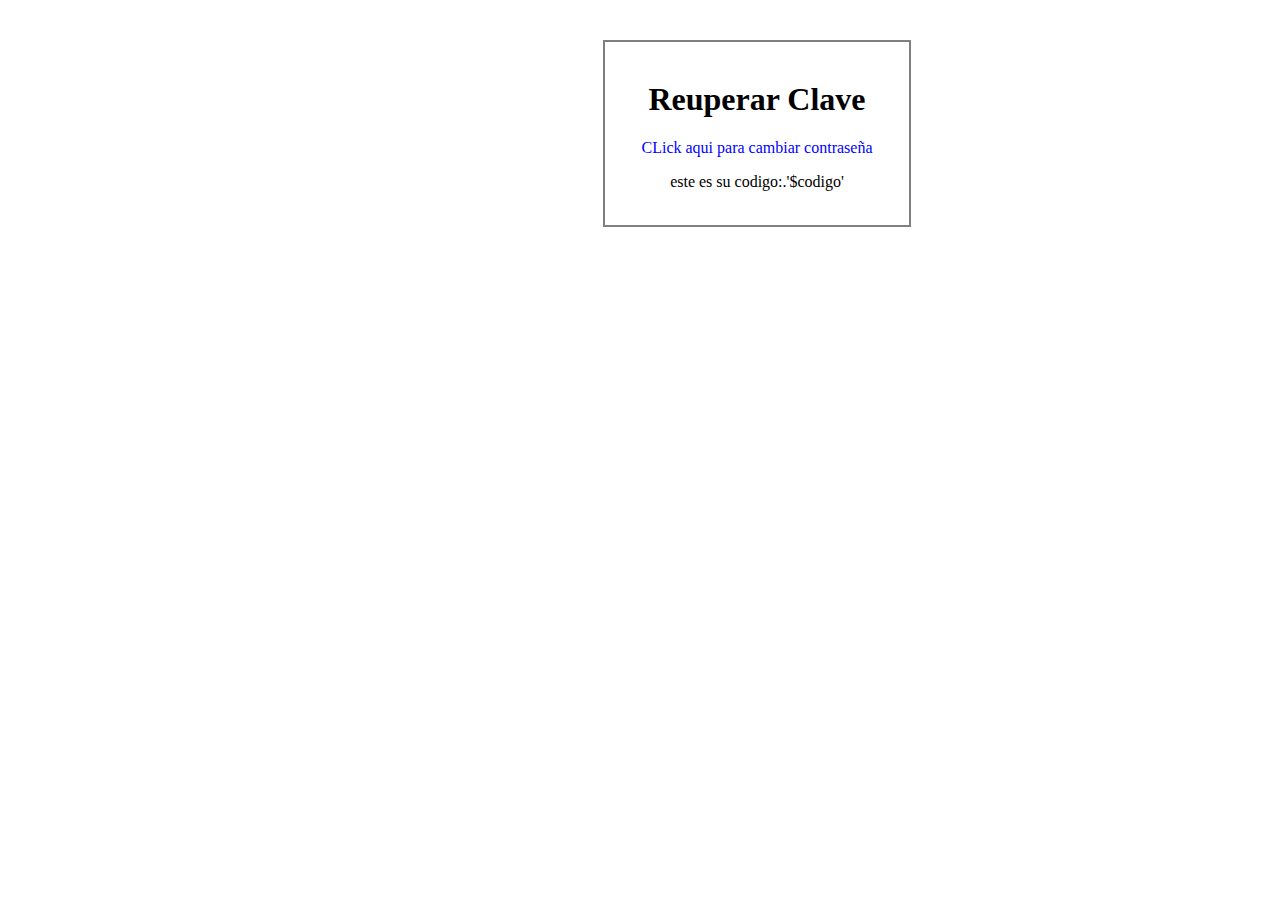
<file: recuperar_clave/puruba.html>
<!DOCTYPE html>
<html>
  <head>
    <meta charset="UTF-8" />
    <meta http-equiv="X-UA-Compatible" content="IE=edge" />
    <meta name="viewport" content="width=device-width, initial-scale=1.0" />
    <link rel="stylesheet" href="mensaje.css" />
  </head>
  <body>
    
    <div class="link">
        <h1 class="tittlo" style="text-align: center">Reuperar Clave</h1>
      <a
        href="http://localhost/interac-tic/recuperar_clave/codigo.php"> CLick aqui para cambiar contraseña </a>
      <p>este es su codigo:.'$codigo'</p>
    </div>
  </body>
</html>
</file>
<file: recuperar_clave/mensaje.css>
/*styles mensaje correo*/
a{
    text-size-adjust: 24px;
  transition: background-color .5s;
  color: blue;
 text-decoration: none;
}

a:hover{
    background-color: gold;
}

.link{
    display: flex;
    flex-direction: column;
    border: solid 2px gray;
    width: 304px;
    height: 183px;
    margin: 40px 595px;
    justify-content: center;
    align-items: center;
}
</file>
